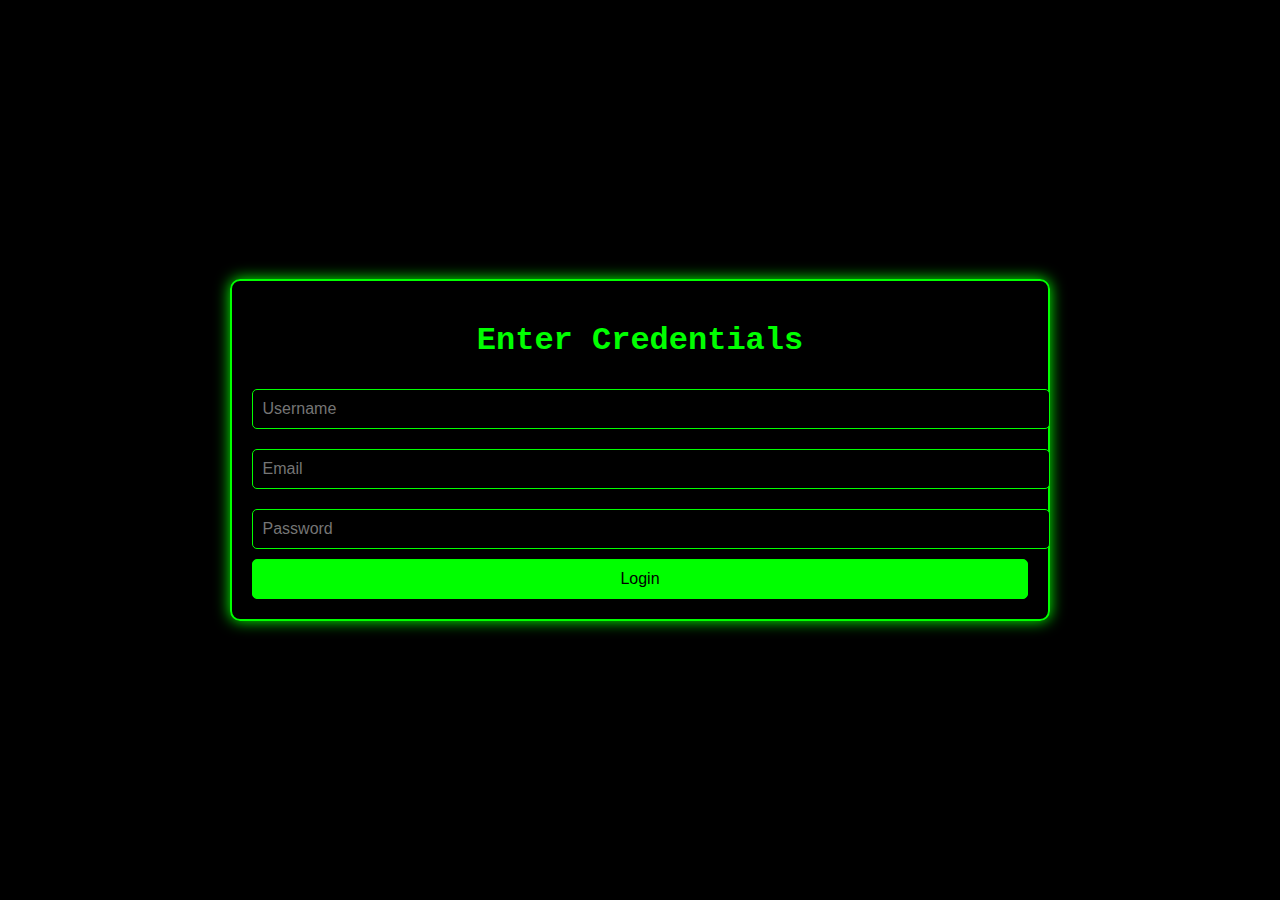
<file: index.html>
<!DOCTYPE html>
<html lang="en">
<head>
    <meta charset="UTF-8">
    <meta name="viewport" content="width=device-width, initial-scale=1.0">
    <title>Login Page</title>
    <style>
        body {
            margin: 0;
            height: 100vh;
            display: flex;
            justify-content: center;
            align-items: center;
            background-color: black;
            color: #00ff00;
            font-family: 'Courier New', Courier, monospace;
        }
        .login-container {
            background: rgba(0, 0, 0, 0.9);
            padding: 20px;
            border: 2px solid #00ff00;
            border-radius: 10px;
            box-shadow: 0 0 15px #00ff00;
            text-align: center;
        }
        .login-container h1 {
            margin-bottom: 20px;
        }
        .login-container input {
            width: 100%;
            padding: 10px;
            margin: 10px 0;
            border: 1px solid #00ff00;
            border-radius: 5px;
            background: black;
            color: #00ff00;
            font-size: 1rem;
        }
        .login-container button {
            width: 100%;
            padding: 10px;
            border: 1px solid #00ff00;
            border-radius: 5px;
            background: #00ff00;
            color: black;
            font-size: 1rem;
            cursor: pointer;
            transition: 0.3s;
        }
        .login-container button:hover {
            background: black;
            color: #00ff00;
        }
        .success-message {
            display: none;
            color: #00ff00;
            margin-top: 10px;
        }
    </style>
</head>
<body>
    <div class="login-container">
        <h1>Enter Credentials</h1>
        <input type="text" id="username" placeholder="Username" required>
        <input type="email" id="email" placeholder="Email" required>
        <input type="password" id="password" placeholder="Password" required>
        <button onclick="redirectToMatrix()">Login</button>
        <div class="success-message" id="successMessage">Welcome! Redirecting...</div>
    </div>

    <script>
        function redirectToMatrix() {
            const username = document.getElementById('username').value;
            const email = document.getElementById('email').value;
            const password = document.getElementById('password').value;

            if (username && email && password) {
                const userData = { username, email, password };
                localStorage.setItem('userData', JSON.stringify(userData));

                const successMessage = document.getElementById('successMessage');
                successMessage.style.display = 'block';

                setTimeout(() => {
                    window.location.href = 'clicker-matrix.html'; // Redirect to clicker-matrix.html
                }, 1500);
            } else {
                alert('All fields are required!');
            }
        }
    </script>
</body>
</html>
</file>
